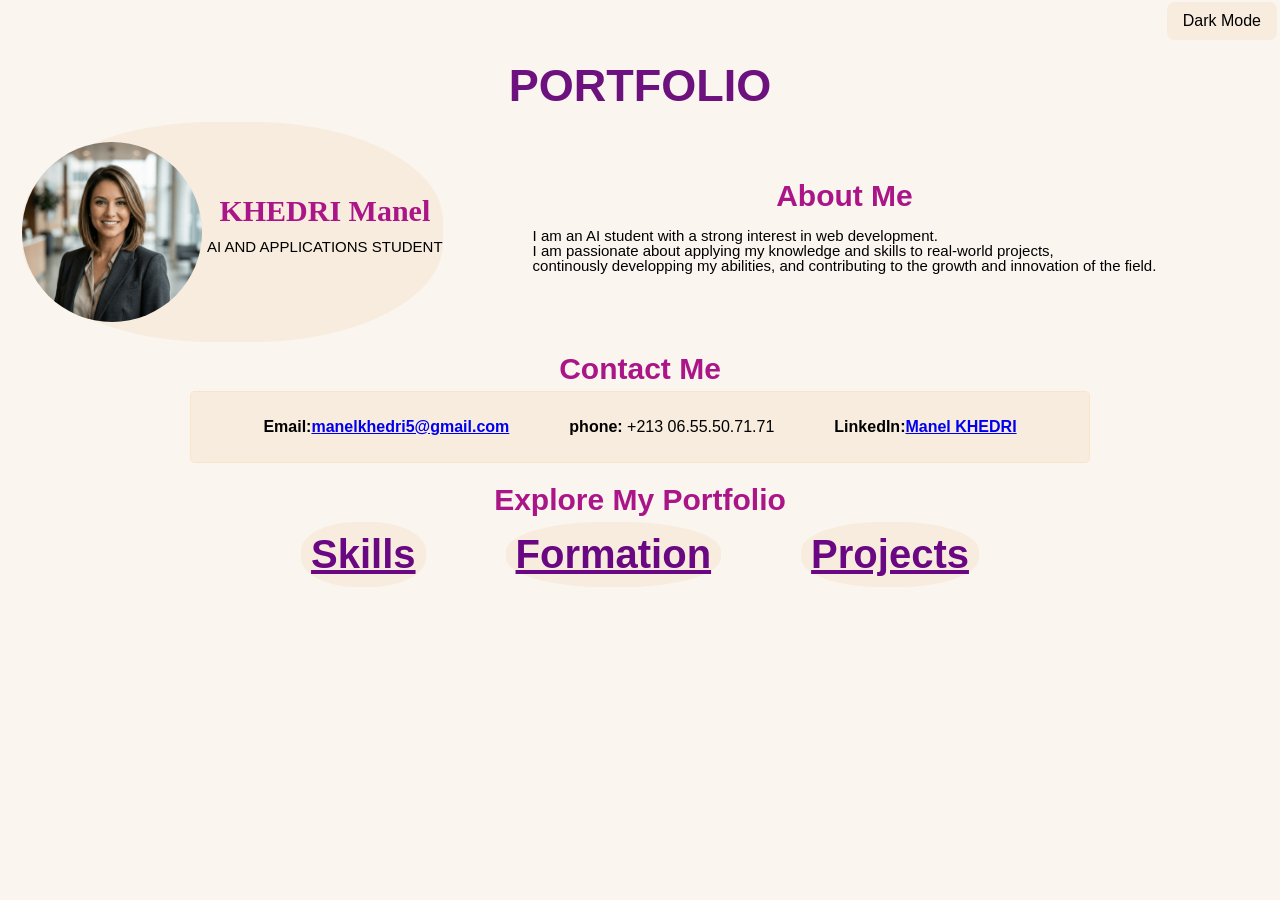
<file: index.html>
<!DOCTYPE html>
<html>

<head>

<meta charset="UFT-8">
<meta name="viewport" content="width=device-width,initial-scale=1.0">
<title> My Portfolio </title>
<link rel="stylesheet" href="style.css">

</head>

<body>
<button id="theme-button">Dark Mode</button>
<h1>PORTFOLIO</h1>
<div class="intro-section">
<div class="profile-section">
<img  class="profile-image" src="images/my-pho.png" alt="My profile photo">
<div class="profile-info">
<h2>KHEDRI Manel</h2>
<p>AI AND APPLICATIONS STUDENT</p>
</div>
</div>
<div class="about-section">
<h2>About Me</h2>
<p>I am an AI student with a strong interest in web development.
 <br> I am passionate about applying my knowledge and skills to real-world projects,<br>
 continously developping my abilities,
 and contributing to the growth and innovation of the field.
</p>
</div>
</div>
<h2>Contact Me</h2>
<div class="contact-box">
<div class="contact-info">
<p><b>Email:<a href="https://mail.google.com/mail/?view=cm&fs=1&to=manelkhedri5@gmail.com" target="_blank">manelkhedri5@gmail.com</a></b></p>
<p><b>phone: </b>+213 06.55.50.71.71</p>
<p><b>LinkedIn:<a href="https://www.linkedin.com/in/manel-khedri-486b4b416">Manel KHEDRI </a></b></p>
</div>
</div>
<h2>Explore My Portfolio</h2>
<div class="explore-links">
<a href="skills.html">Skills</a><br>
<a href="formation.html">Formation</a><br>
<a href="projects.html">Projects</a>
</div>
</body>
<script src="script.js"></script>
</html>
</file>
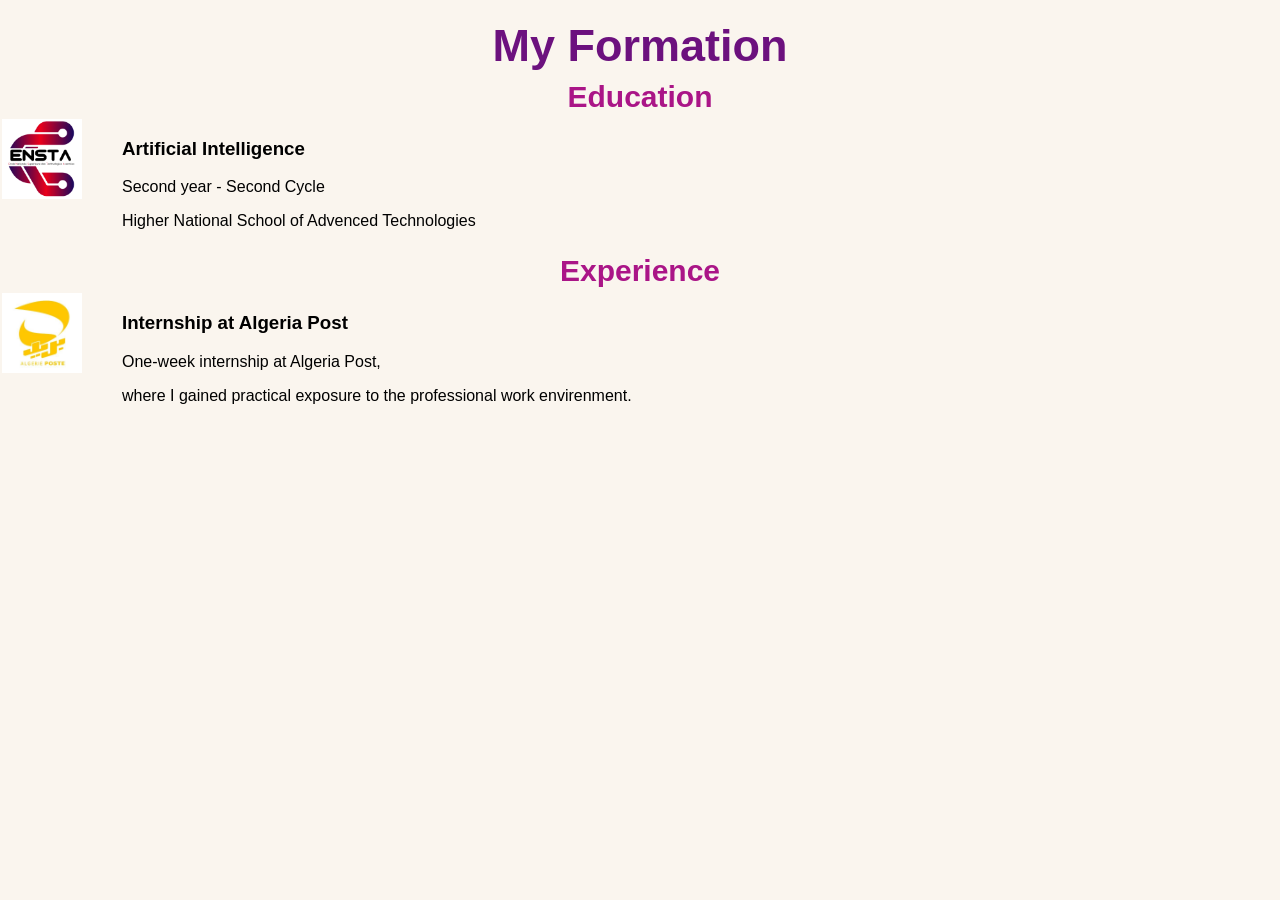
<file: formation.html>
<!DOCTYPE html>
<html>

<head>

<meta charset="UFT-8">
<meta name="viewport" content="width=device-width,initial-scale=1.0">
<title> My Formation </title>
<link rel="stylesheet" href="style.css">

</head>

<body>
<h1>My Formation</h1>
<h2>Education</h2>
<div class="education-item">
    <img src="images/logo-s.png" alt="School logo">
 <div>
  <h3>Artificial Intelligence</h3>
  <p>Second year - Second Cycle</p>
  <p>Higher National School of Advenced Technologies</p>
 </div>
</div>

<h2>Experience</h2>
<div class="experience-item">
    <img src="images/logo-i.jpeg" alt="Algerie post logo">
 <div>
  <h3>Internship at Algeria Post</h3>
  <p>One-week internship at Algeria Post,</p>
  <p>where I gained practical exposure to the professional work envirenment.</p>
 </div>
</div>
</body>

</html>
</file>
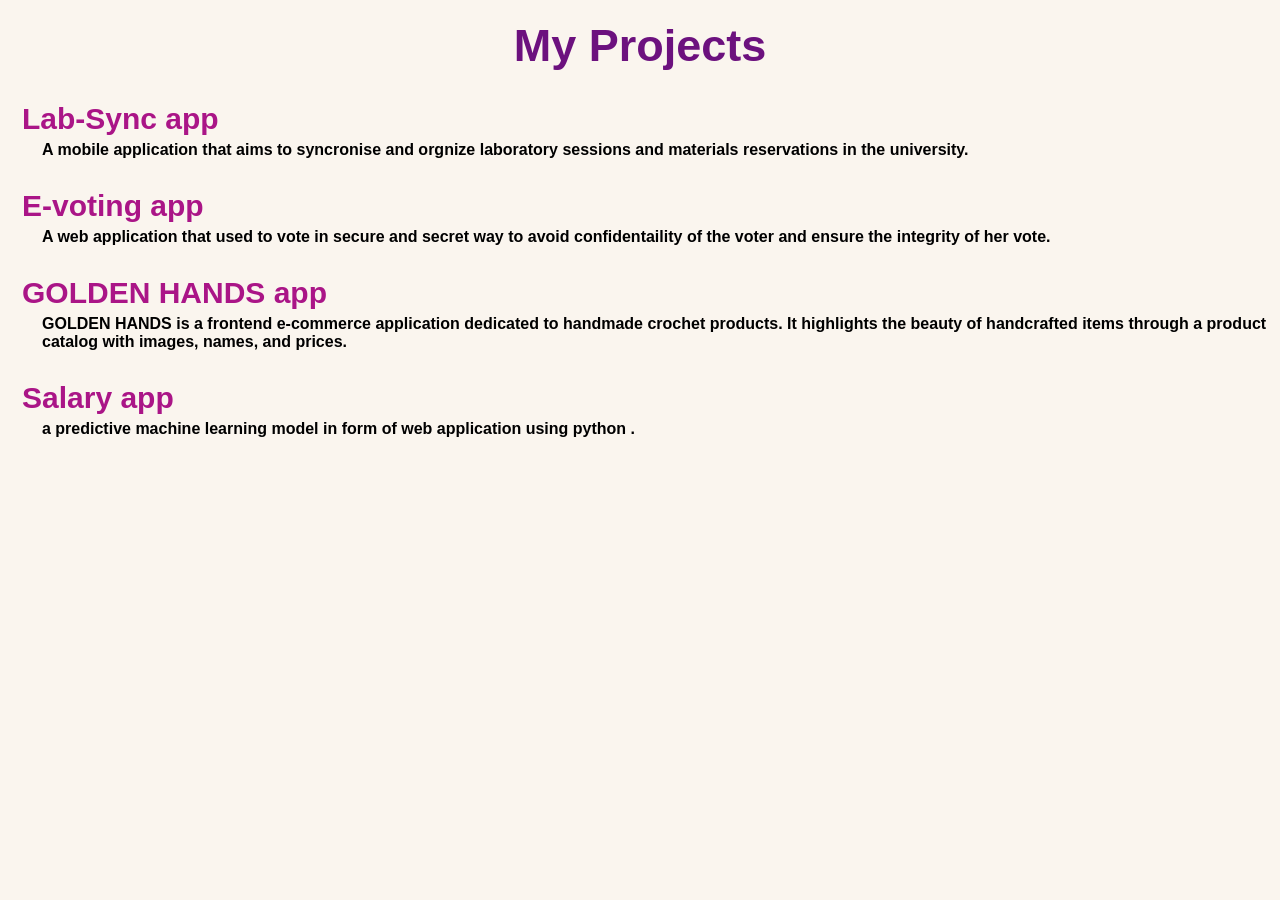
<file: projects.html>
<!DOCTYPE html>
<html>

<head>

<meta charset="UFT-8">
<meta name="viewport" content="width=device-width,initial-scale=1.0">
<title> My Projects </title>
<link rel="stylesheet" href="style.css">

</head>

<body>
<h1>My Projects</h1>
<dl>
<dt>Lab-Sync app</dt>
<dd>A mobile application that aims to syncronise and orgnize laboratory sessions and materials reservations in the university.</dd>
<dt>E-voting app</dt>
<dd>A web application that used to vote in secure and secret way to avoid confidentaility of the voter and ensure the integrity of her vote.</dd>
<dt>GOLDEN HANDS app</dt>
<dd>GOLDEN HANDS is a frontend e-commerce application dedicated to handmade crochet products. It highlights the beauty of handcrafted items through a product catalog with images, names, and prices.</dd>
<dt>Salary app</dt>
<dd>a predictive machine learning model in form of web application using python .</dd>
</dl>
</body>

</html>
</file>
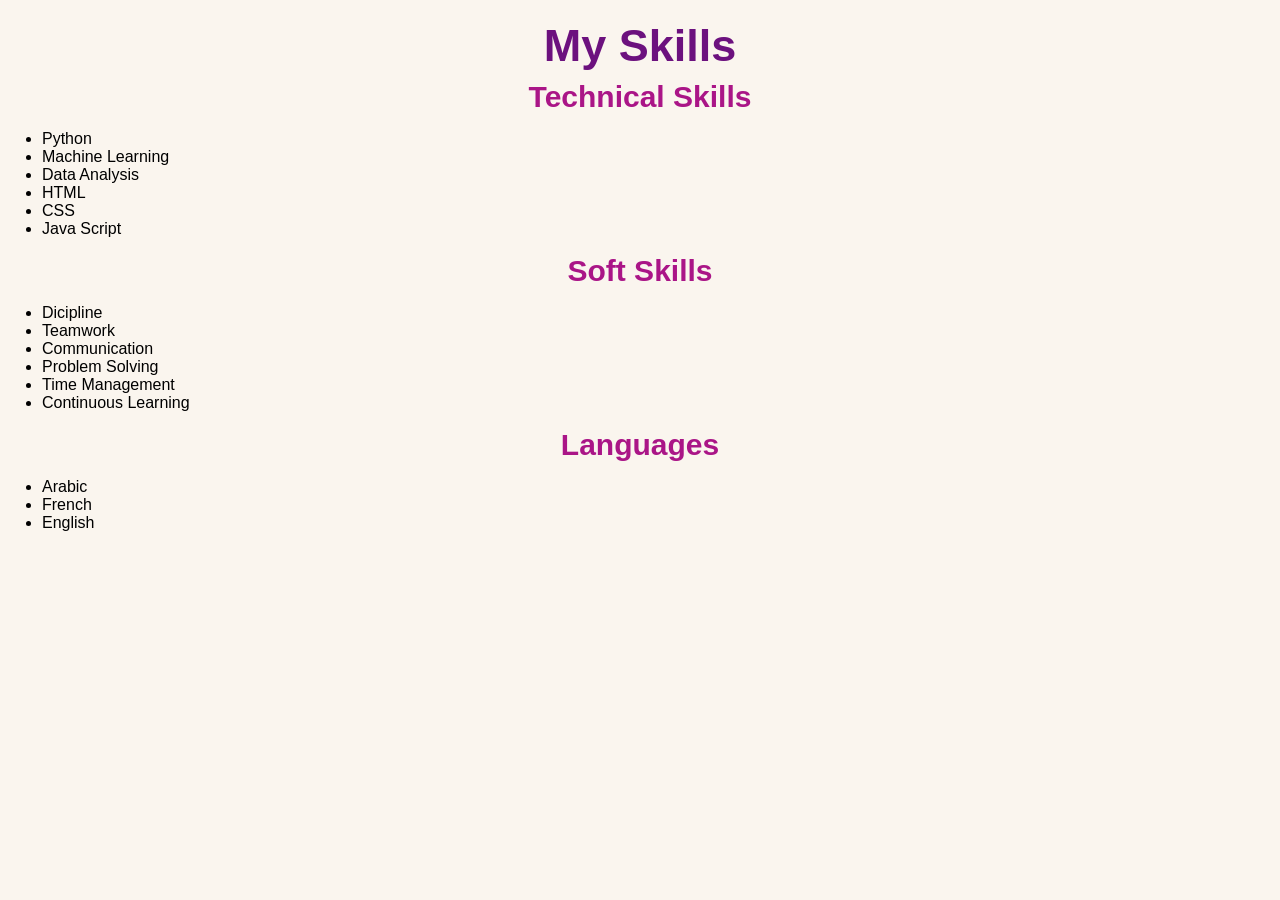
<file: skills.html>
<!DOCTYPE html>
<html>

<head>

<meta charset="UFT-8">
<meta name="viewport" content="width=device-width,initial-scale=1.0">
<title> My Skills </title>
<link rel="stylesheet" href="style.css">

</head>

<body>

<h1>My Skills</h1>
<h2>Technical Skills</h2>
<ul>
<li>Python</li>
<li>Machine Learning</li>
<li>Data Analysis</li>
<li>HTML</li>
<li>CSS</li>
<li>Java Script</li>

</ul>
<h2>Soft Skills</h2>
<ul>
<li>Dicipline</li>
<li>Teamwork</li>
<li>Communication</li>
<li>Problem Solving</li>
<li>Time Management</li>
<li>Continuous Learning</li>
</ul>
<h2>Languages</h2>
<ul>
<li>Arabic</li>
<li>French</li>
<li>English</li>
</ul>
</body>

</html>
</file>
<file: style.css>
@media (max-width: 600px) {
    .intro-section {
        flex-direction: column;
        gap: 10px;
        padding: 0 5px;
        margin: 15px auto;
    }

    .profile-section {
        flex-direction: column;
        text-align: center;
    }

    .profile-image {
        width: 80px;
        height: 80px;
    }

    .about-section {
        width: 100%;
    }

    /* Contact box */
    .contact-box {
        width: calc(100% - 30px);
        padding: 10px;
    }

    .contact-info {
        flex-direction: column;
        align-items: center;
        gap: 5px;
    }

    /* Portfolio links */
    .explore-links {
        flex-direction: column;
        align-items: stretch;
        gap: 10px;
        padding: 0 5px;
    }

    .explore-links a {
        box-sizing: border-box;
        width: 100%;
        text-align: center;
        font-size: 18px;
        padding: 5px;
    }

    /* Headings */
    h1 {
        font-size: 30px;
        margin: 15px 10px;
    }

    h2 {
        font-size: 24px;
    }
}

*{box-sizing: border-box;}
body{
     margin: 2px;
     font-family: Arial, sans-serif;
     background-color: rgb(250, 245, 238);
     color: black;
}

h1{
   text-align: center;
   margin-top: 20px;
   margin-bottom: 5px;
   font-size: 45px;
   color: hsl(290, 76%, 28%);
}
h2{
   text-align: center;
   margin-top: 8px;
   margin-bottom: 5px;
   font-size: 30px;
   color: rgb(170, 21, 135);
}
dt{
   font-size: 30px;
   font-weight: bold;
   color:rgb(170, 21, 135);
   margin-bottom: 5px;
   margin-top: 30px;
   margin-left: 20px;
}
dd{
   font-weight: bold;
  margin-bottom: 20px; 
}
.intro-section{
   display: flex;
   align-items: center;
   gap: 90px;
   margin-top: 5px;
   margin-bottom: 10px;
   margin-left: 20px;
   margin-right: 20px;
}
.about-section p{
   line-height: 1;
    font-size: 15px;
}

.profile-section{
   display: flex;
   align-items: center;
   justify-content: center;
   margin-top: 5px;
   gap: 5px;
   border: 1px;
   border-radius: 45%;
   background-color: rgb(247, 236, 221);
   
}
.profile-image{
   display: block;
   width: 180px;
   height: 180px;
   object-fit: cover;
   border-radius: 50%;
   margin: 20px 0;
}
.profile-info h2{
   margin: 0;
   font-size: 30px;
   margin-bottom: 10px;
   font-family: 'Gill Sans', 'Gill Sans MT';
   
}
.profile-info p{
   font-size: 15px;
   margin-top: 5px;
   text-align: center;
   
}
.contact-box{
   width: 100%;
   max-width: 900px;
   margin: auto;
   padding: 10px;
   border: 0.5px dotted rgb(252, 221, 180);
   border-radius: 5px;
   background-color: rgb(247, 236, 221);
   margin-bottom: 20px;
}
.contact-info{
    display: flex;
    justify-content: center;
    gap: 60px;
}

.explore-links{
    display: flex;
    justify-content: center;
    gap: 40px;

}
.explore-links a{
    font-size: 40px;
    font-weight: bold;
    padding: 10px;
    border-radius: 45%;
    background-color: rgb(247, 236, 221);
    color: rgb(105, 8, 130);

}
.education-item,.experience-item{
    display: flex;
    justify-content: left;
    gap: 40px;
}
.education-item img,.experience-item img{
   width: 80px;
   height: 80px;
   object-fit: contain;
}

#theme-button{
   display: block;
   margin: 1px 1px 1px auto;
   padding: 10px 16px;
   border: none;
   border-radius: 8px;
   background-color:  rgb(247, 236, 221);
   color: black;
   font-size: 16px;
   cursor: pointer;

}

body.dark-mode{
   background-color: rgb(55, 52, 52);
   color: azure;
}
body.dark-mode .contact-box{
   background-color: rgb(255, 253, 253);
   color: black;
}
body.dark-mode .about-section .profile-info{
   color: rgb(255, 253, 253);
}
.explore-links a.clicked-link {
   font-style: italic;
   font-size: 28px;
   filter: brightness(1.2);
   
}

@media (max-width: 576px) {
   .container{font-size: small;} 
}

@media (max-width: 768px) {
   .container{font-size: medium;} 
}

@media (max-width: 1200px) {
   .container{font-size: large;} 
}
</file>
